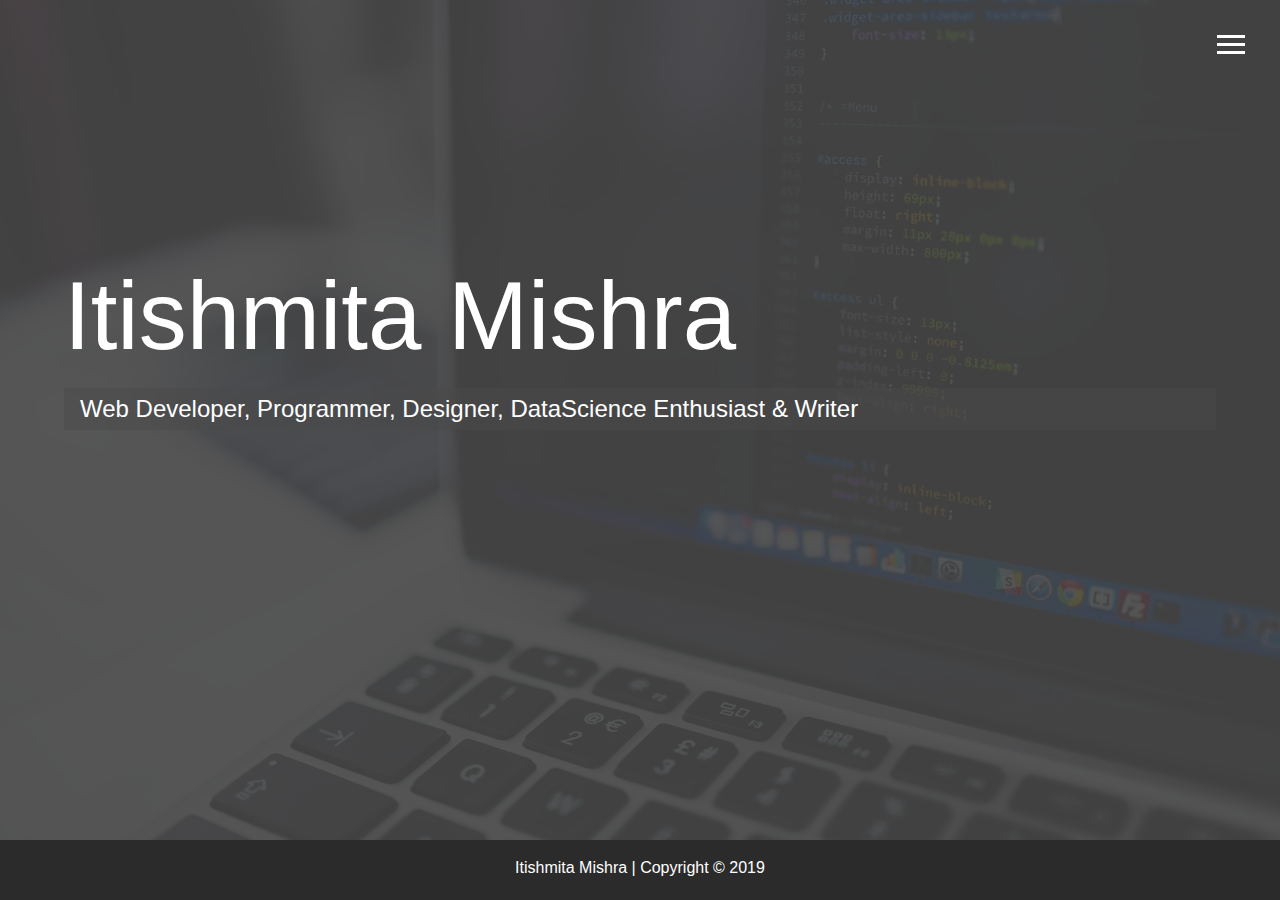
<file: index.html>
<!DOCTYPE html>
<html lang="en">
  <head>
    <meta charset="UTF-8" />
    <meta name="viewport" content="width=device-width, initial-scale=1.0" />
    <meta http-equiv="X-UA-Compatible" content="ie=edge" />
    <!-- link for the fontawesome -->
    <link
      rel="stylesheet"
      href="https://use.fontawesome.com/releases/v5.2.0/css/all.css"
      integrity="sha384-hWVjflwFxL6sNzntih27bfxkr27PmbbK/iSvJ+a4+0owXq79v+lsFkW54bOGbiDQ"
      crossorigin="anonymous"
    />

    <link rel="stylesheet" href="./css/main.css" />
    <title>Welcome To My Portfolio</title>
  </head>

  <body id="bg-img">
    <!-- the header which has the nav bars -->
    <header>
      <!-- The three lines for the transition -->
      <div class="menu-btn">
        <div class="btn-line"></div>
        <div class="btn-line"></div>
        <div class="btn-line"></div>
      </div>

      <!-- Navigation links -->
      <nav class="menu">
        <div class="menu-branding">
          <div class="portrait"></div>
        </div>
        <ul class="menu-nav">
          <li class="nav-item current">
            <a href="./index.html" class="nav-link">
              Home
            </a>
          </li>
          <li class="nav-item">
            <a href="./views/about.html" class="nav-link">
              About Me
            </a>
          </li>
          <li class="nav-item">
            <a href="./views/work.html" class="nav-link">
              My Work
            </a>
          </li>
          <li class="nav-item">
            <a href="./views/contact.html" class="nav-link">
              Contact Me
            </a>
          </li>
        </ul>
      </nav>
    </header>
    <!-- The index page showcase section -->
    <main id="home">
      <h1 class="lg-heading">
        Itishmita Mishra
      </h1>
      <h2 class="sm-heading">
        Web Developer, Programmer, Designer, DataScience Enthusiast & Writer
      </h2>
      <!-- The social media icons and links -->
      <div class="icons">
        <a href="https://twitter.com/ItishmitaM" target="_blank"
          <i class="fab fa-twitter fa-2x"></i>
        </a>
        <a href="https://www.facebook.com/itishmita.mishra.3" target="_blank">
          <i class="fab fa-facebook fa-2x"></i>
        </a>
        <a
          href="https://www.linkedin.com/in/itishmita-mishra-7a685014b/"
          target="_blank"
        >
          <i class="fab fa-linkedin fa-2x"></i>
        </a>
        <a href="https://github.com/itishmita" target="_blank">
          <i class="fab fa-github fa-2x"></i>
        </a>
      </div>
    </main>
    <!-- The footer section -->
    <footer id="main-footer">
      Itishmita Mishra | Copyright &copy; 2019
    </footer>
    <!-- Link to the JavaScript file -->
    <script src="./js/main.js"></script>
  </body>
</html>
</file>
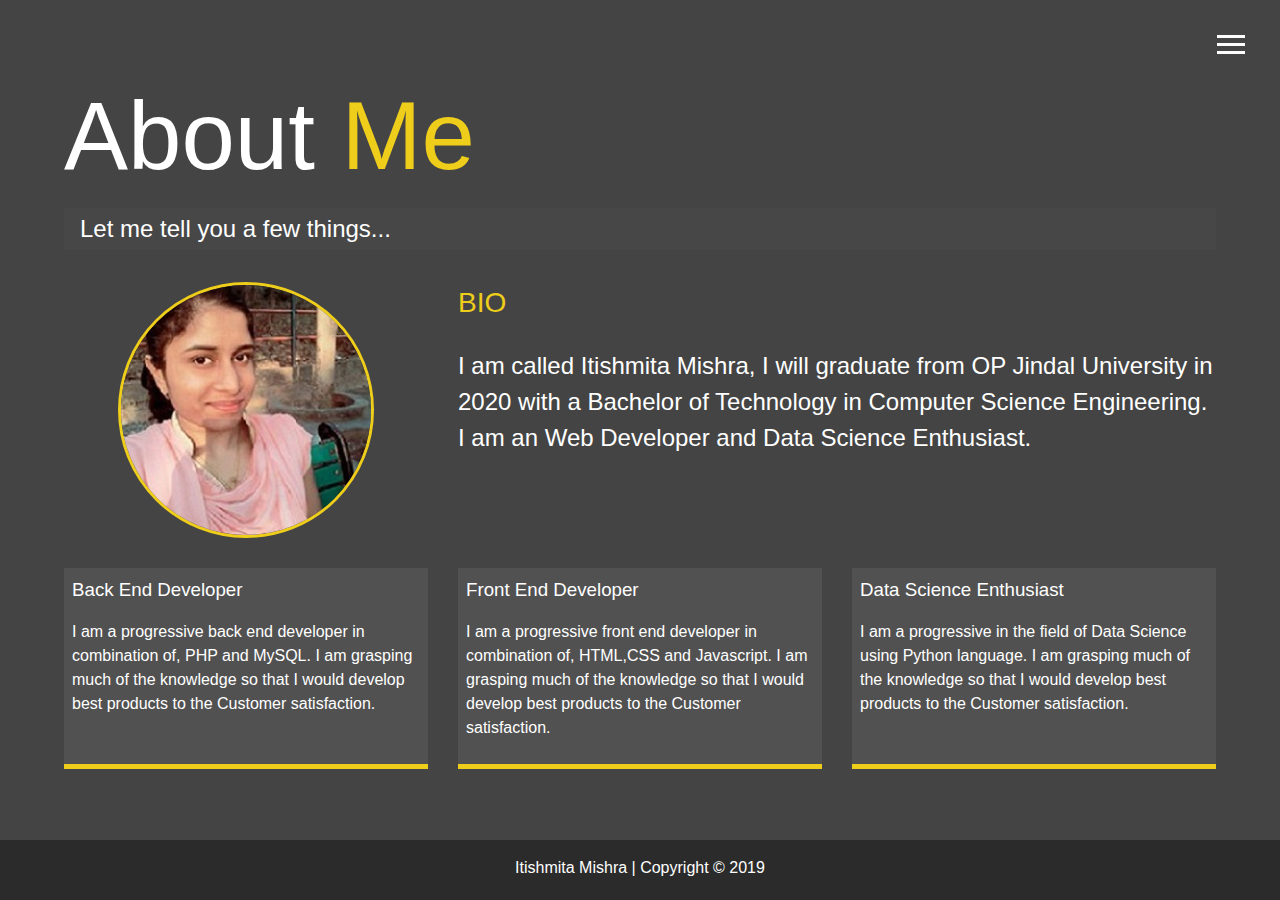
<file: views/about.html>
<!DOCTYPE html>
<html lang="en">
  <head>
    <meta charset="UTF-8" />
    <meta name="viewport" content="width=device-width, initial-scale=1.0" />
    <meta http-equiv="X-UA-Compatible" content="ie=edge" />
    <link
      rel="stylesheet"
      href="https://use.fontawesome.com/releases/v5.2.0/css/all.css"
      integrity="sha384-hWVjflwFxL6sNzntih27bfxkr27PmbbK/iSvJ+a4+0owXq79v+lsFkW54bOGbiDQ"
      crossorigin="anonymous"
    />

    <link rel="stylesheet" href="../css/main.css" />
    <title>About Me</title>
  </head>

  <body>
    <!-- The header section for the page -->
    <header>
      <!-- The three menu bars -->
      <div class="menu-btn">
        <div class="btn-line"></div>
        <div class="btn-line"></div>
        <div class="btn-line"></div>
      </div>

      <!-- Transition menu links -->
      <nav class="menu">
        <div class="menu-branding">
          <div class="portrait"></div>
        </div>
        <ul class="menu-nav">
          <li class="nav-item">
            <a href="../index.html" class="nav-link">
              Home
            </a>
          </li>
          <li class="nav-item current">
            <a href="./about.html" class="nav-link">
              About Me
            </a>
          </li>
          <li class="nav-item">
            <a href="./work.html" class="nav-link">
              My Work
            </a>
          </li>
          <li class="nav-item">
            <a href="./contact.html" class="nav-link">
              Contact Me
            </a>
          </li>
        </ul>
      </nav>
    </header>

    <!-- The about me page -->
    <main id="about">
      <h1 class="lg-heading">
        About
        <span class="text-secondary">Me</span>
      </h1>
      <h2 class="sm-heading">
        Let me tell you a few things...
      </h2>
      <div class="about-info">
        <img
          src="../img/itishmita.jpg"
          alt="Itishmita Mishra"
          class="bio-image"
        />

        <div class="bio">
          <h3 class="text-secondary">BIO</h3>
          <p>
            I am called Itishmita Mishra, I will graduate from OP Jindal 
            University in 2020 with a Bachelor of Technology in Computer Science
            Engineering. I am an Web Developer and Data Science Enthusiast.
          </p>
        </div>

        <!-- The current jobs I am offering -->
        <div class="job job-1">
          <h3>Back End Developer</h3>
          <p>
            I am a progressive back end developer in combination of,
            PHP and MySQL. I am grasping much of the knowledge so 
			that I would develop best products to the Customer satisfaction.
          </p>
        </div>

        <div class="job job-2">
          <h3>Front End Developer</h3>
          <p>
            I am a progressive front end developer in combination of,
            HTML,CSS and Javascript. I am grasping much of the knowledge so 
			that I would develop best products to the Customer satisfaction.
          </p>
        </div>

        <div class="job job-3">
          <h3>Data Science Enthusiast</h3>
          <p>
             I am a progressive in the field of Data Science using 
			 Python language. I am grasping much of the knowledge so 
			 that I would develop best products to the Customer satisfaction.
          </p>
        </div>
      </div>
    </main>

    <!-- the footer of the page -->
    <footer id="main-footer">
      Itishmita Mishra | Copyright &copy; 2019
    </footer>
    <!-- Link to the JavaScript file -->
    <script src="../js/main.js"></script>
  </body>
</html>
</file>
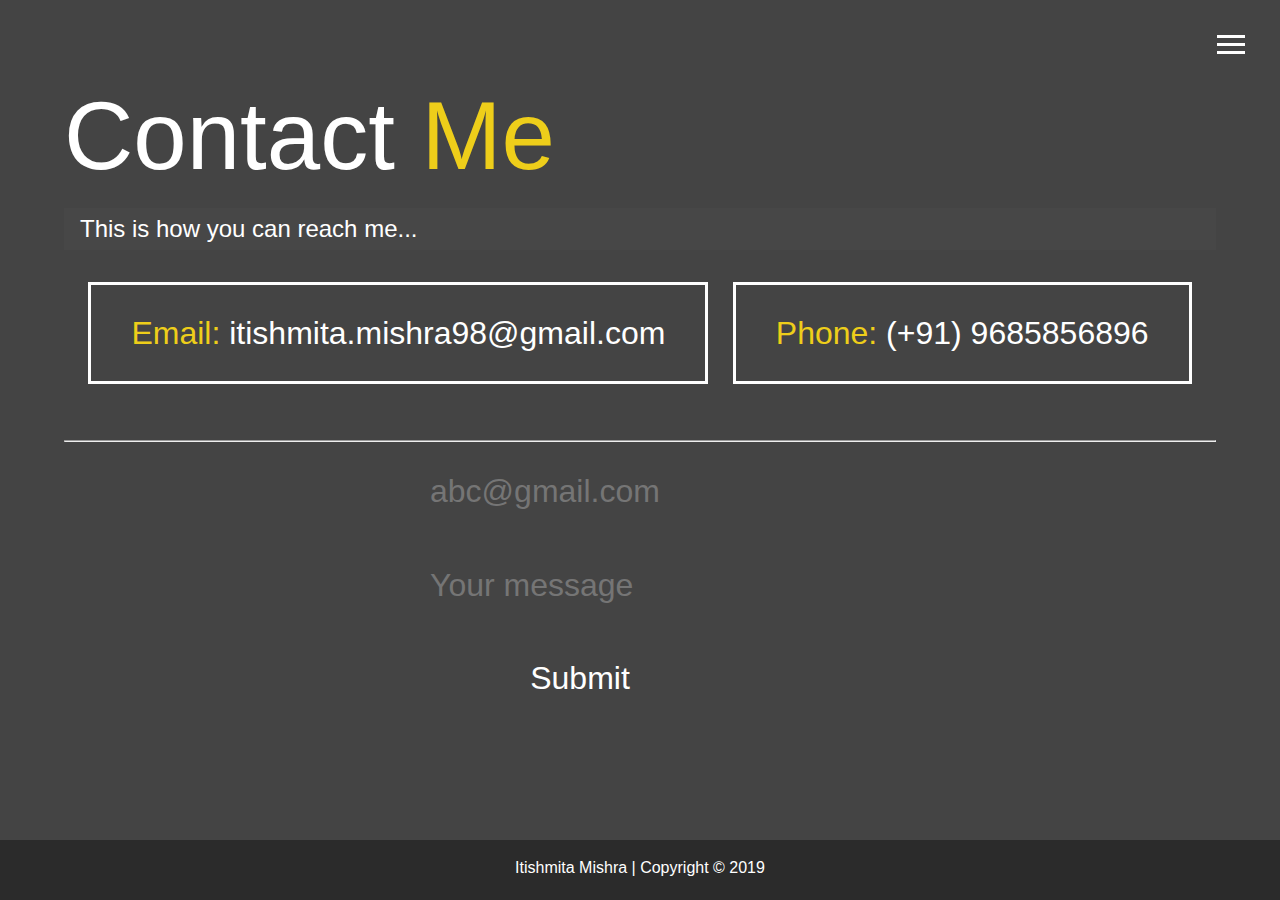
<file: views/contact.html>
<!DOCTYPE html>
<html lang="en">
  <head>
    <meta charset="UTF-8" />
    <meta name="viewport" content="width=device-width, initial-scale=1.0" />
    <meta http-equiv="X-UA-Compatible" content="ie=edge" />
    <!-- Link to the fontawesome -->
    <link
      rel="stylesheet"
      href="https://use.fontawesome.com/releases/v5.2.0/css/all.css"
      integrity="sha384-hWVjflwFxL6sNzntih27bfxkr27PmbbK/iSvJ+a4+0owXq79v+lsFkW54bOGbiDQ"
      crossorigin="anonymous"
    />
    <link rel="stylesheet" href="../css/main.css" />
    <title>Contact Me</title>
  </head>

  <body>
    <!-- The header section of the contact me page -->
    <header>
      <!-- Three bars for the transition menu -->
      <div class="menu-btn">
        <div class="btn-line"></div>
        <div class="btn-line"></div>
        <div class="btn-line"></div>
      </div>

      <!-- The menu bar -->
      <nav class="menu">
        <!-- Branding for the profile photo -->
        <div class="menu-branding">
          <div class="portrait"></div>
        </div>
        <!-- the navigation links for the home, about me, work and contact me -->
        <ul class="menu-nav">
          <li class="nav-item">
            <a href="../index.html" class="nav-link">
              Home
            </a>
          </li>
          <li class="nav-item">
            <a href="./about.html" class="nav-link">
              About Me
            </a>
          </li>
          <li class="nav-item">
            <a href="./work.html" class="nav-link">
              My Work
            </a>
          </li>
          <li class="nav-item current">
            <a href="./contact.html" class="nav-link">
              Contact Me
            </a>
          </li>
        </ul>
      </nav>
    </header>

    <!-- Contact details -->
    <main id="contact">
      <h1 class="lg-heading">
        Contact
        <span class="text-secondary">Me</span>
      </h1>
      <h2 class="sm-heading">
        This is how you can reach me...
      </h2>
      <!-- Contact me details -->
      <div class="boxes">
        <div><span class="text-secondary">Email: </span> itishmita.mishra98@gmail.com</div>
        <div><span class="text-secondary">Phone: </span> (+91) 9685856896</div>
      </div>
      <hr />
      <!-- Contact me form -->

      <form name="contact" netlify>
        <input name="Email" type="email" placeholder="abc@gmail.com" />
        <input name="message" type="text" placeholder="Your message" />
        <input type="submit" value="Submit" />
      </form>
    </main>

    <!-- the footer of the contact me page -->
    <footer id="main-footer">
      Itishmita Mishra | Copyright &copy; 2019
    </footer>
    <!-- Link to the JavaScript files -->
    <script src="../js/main.js"></script>
  </body>
</html>
</file>
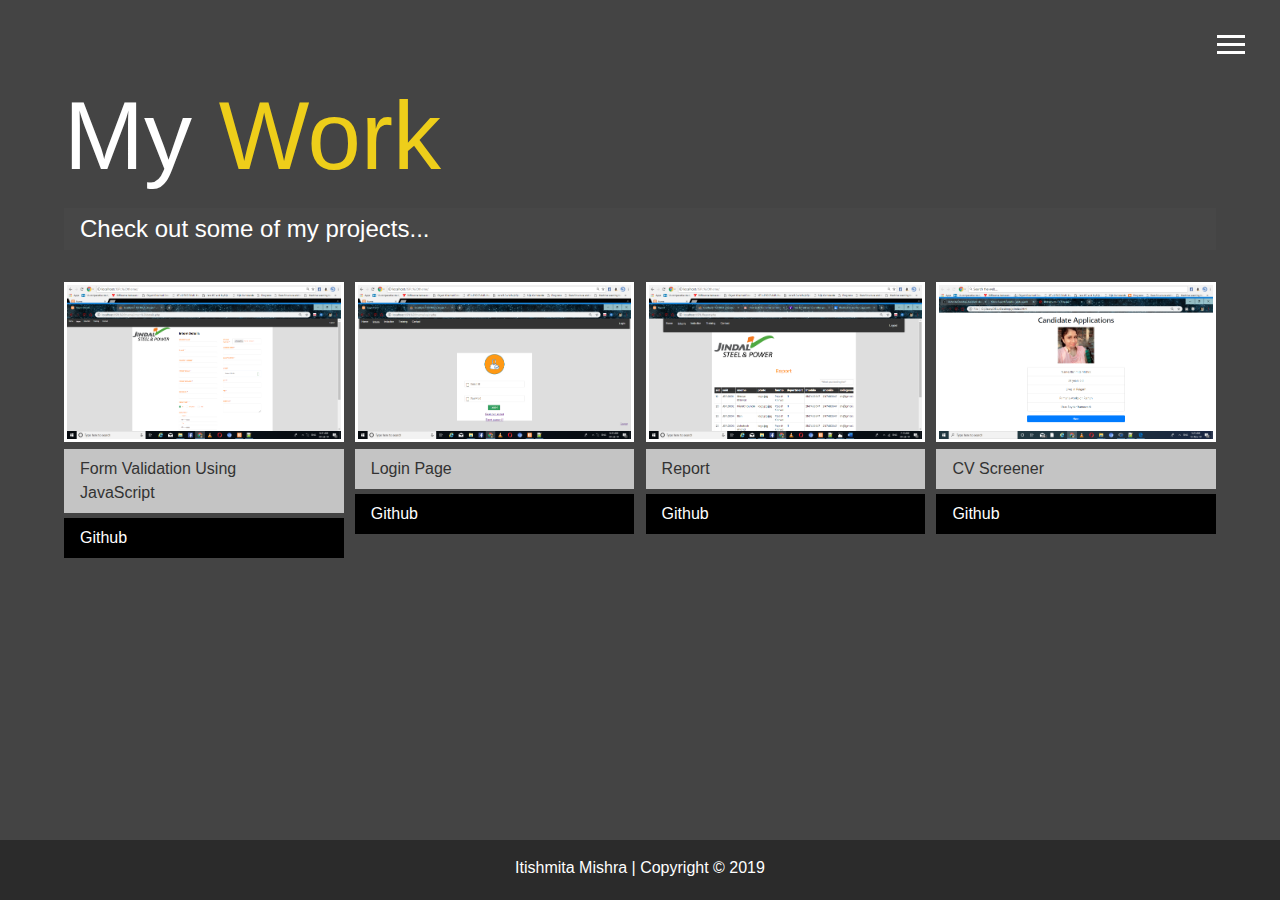
<file: views/work.html>
<!DOCTYPE html>
<html lang="en">
  <head>
    <meta charset="UTF-8" />
    <meta name="viewport" content="width=device-width, initial-scale=1.0" />
    <meta http-equiv="X-UA-Compatible" content="ie=edge" />
    <!-- link for the fontawesome cdn -->
    <link
      rel="stylesheet"
      href="https://use.fontawesome.com/releases/v5.2.0/css/all.css"
      integrity="sha384-hWVjflwFxL6sNzntih27bfxkr27PmbbK/iSvJ+a4+0owXq79v+lsFkW54bOGbiDQ"
      crossorigin="anonymous"
    />

    <link rel="stylesheet" href="../css/main.css" />
    <title>View My Work</title>
  </head>

  <body>
    <!-- The main header for the work page -->
    <header>
      <!-- the three bars for transition -->
      <div class="menu-btn">
        <div class="btn-line"></div>
        <div class="btn-line"></div>
        <div class="btn-line"></div>
      </div>

      <!-- The menu section -->
      <nav class="menu">
        <!-- Profile picture appears here -->
        <div class="menu-branding">
          <div class="portrait"></div>
        </div>
        <!-- This contains the navigation links -->
        <ul class="menu-nav">
          <li class="nav-item">
            <a href="../index.html" class="nav-link">
              Home
            </a>
          </li>
          <li class="nav-item">
            <a href="./about.html" class="nav-link">
              About Me
            </a>
          </li>
          <li class="nav-item current">
            <a href="./work.html" class="nav-link">
              My Work
            </a>
          </li>
          <li class="nav-item">
            <a href="./contact.html" class="nav-link">
              Contact Me
            </a>
          </li>
        </ul>
      </nav>
    </header>

    <!-- My work section -->
    <main id="work">
      <h1 class="lg-heading">
        My
        <span class="text-secondary">Work</span>
      </h1>
      <h2 class="sm-heading">
        Check out some of my projects...
      </h2>
      <!-- links to some of the projects I have worked on -->
      <div class="projects">
        <!-- Form validation -->
        <div class="item">
          <a href="https://github.com/alc-cohort1/GroupWork">
            <img src="../img/projects/ss1.png" alt="Project" />
          </a>
          <a href="#" class="btn-light">
            Form Validation Using <br />
            JavaScript
          </a>
          <a href="#" class="btn-dark">
            <i class="fab fa-github"></i> Github
          </a>
        </div>
        <div class="item">
          <a href="https://github.com/alc-cohort1/GroupWork">
            <img src="../img/projects/ss2.png" alt="Project" />
          </a>
          <a href="#" class="btn-light">
            Login Page
          </a>
          <a href="#" class="btn-dark">
            <i class="fab fa-github"></i> Github
          </a>
        </div>
        <div class="item">
          <a href="https://github.com/alc-cohort1/GroupWork">
            <img src="../img/projects/ss3.png" alt="Project" />
          </a>
          <a href="#" class="btn-light">
            Report
          </a>
          <a href="#" class="btn-dark">
            <i class="fab fa-github"></i> Github
          </a>
        </div>
        <div class="item">
          <a href="https://github.com/alc-cohort1/GroupWork">
            <img src="../img/projects/ss.png" alt="Project" />
          </a>
          <a href="https://github.com/alc-cohort1/GroupWork" class="btn-light">
            CV Screener 
          </a>
          <a href="#" class="btn-dark">
            <i class="fab fa-github"></i> Github
          </a>
        </div>
      </div>
    </main>

    <!-- The footer section for the page -->
    <footer id="main-footer">
      Itishmita Mishra | Copyright &copy; 2019
    </footer>
    <!-- Link to the JAvaScript file -->
    <script src="../js/main.js"></script>
  </body>
</html>
</file>
<file: css/main.css>
/* Styling the menu button with lines  */
.menu-btn {
  position: absolute;
  z-index: 3;
  right: 35px;
  top: 35px;
  cursor: pointer;
  transition: all 0.5s ease-out;
}

/* styling each lines of the menu button */
.menu-btn .btn-line {
  width: 28px;
  height: 3px;
  margin: 0 0 5px 0;
  background: #fff;
  transition: all 0.5s ease-out;
}

/* Adding some transition effects for the menu button */
.menu-btn.close {
  transform: rotate(180deg);
}
.menu-btn.close .btn-line:nth-child(1) {
  transform: rotate(45deg) translate(5px, 5px);
}
.menu-btn.close .btn-line:nth-child(2) {
  opacity: 0;
}
.menu-btn.close .btn-line:nth-child(3) {
  transform: rotate(-45deg) translate(7px, -6px);
}

/* Styling the menu section */
.menu {
  position: fixed;
  top: 0;
  width: 100%;
  opacity: 0.9;
  visibility: hidden;
}

/* Make the menu visible */
.menu.show {
  visibility: visible;
}

/* The styling the menu branding page */
.menu-branding,
.menu-nav {
  display: flex;
  flex-flow: column wrap;
  align-items: center;
  justify-content: center;
  float: left;
  width: 50%;
  height: 100vh;
  overflow: hidden;
}

/* Styling each nav bar */
.menu-nav {
  margin: 0;
  padding: 0;
  background: #373737;
  list-style: none;
  transform: translate3d(0, -100%, 0);
  transition: all 0.5s ease-out;
}

/* 3d transition */
.menu-nav.show {
  transform: translate3d(0, 0, 0);
}

/* Styling the menu branding page */
.menu-branding {
  background: #444;
  transform: translate3d(0, 100%, 0);
  transition: all 0.5s ease-out;
}

/* 3d transition */
.menu-branding.show {
  transform: translate3d(0, 0, 0);
}

/* Add photo the background */
.menu-branding .portrait {
  width: 201px;
  height: 250px;
  background: url("../img/itishmita.jpg");
  background-repeat: no-repeat;
  border-radius: 50%;
  border: solid 3px #eece1a;
}

/* Styling each nav bar */
.menu .nav-item {
  transform: translate3d(600px, 0, 0);
  transition: all 0.5s ease-out;
}
.menu .nav-item.show {
  transform: translate3d(0, 0, 0);
}
.menu .nav-item.current > a {
  color: #eece1a;
}

/* Styling the links */
.menu .nav-link {
  display: inline-block;
  position: relative;
  font-size: 30px;
  text-transform: uppercase;
  padding: 1rem 0;
  font-weight: 300;
  color: #fff;
  text-decoration: none;
  transition: all 0.5s ease-out;
}
.menu .nav-link:hover {
  color: #eece1a;
}

.nav-item:nth-child(1) {
  transition-delay: 0.1s;
}

.nav-item:nth-child(2) {
  transition-delay: 0.2s;
}

.nav-item:nth-child(3) {
  transition-delay: 0.3s;
}

.nav-item:nth-child(4) {
  transition-delay: 0.4s;
}

* {
  box-sizing: border-box;
}

body {
  background: #444;
  color: #fff;
  height: 100%;
  margin: 0;
  font-family: "Segoe UI", Tahoma, Geneva, Verdana, sans-serif;
  line-height: 1.5;
}
body#bg-img {
  background: url(../img/background.jpg);
  background-attachment: fixed;
  background-size: cover;
}
body#bg-img:after {
  content: "";
  position: absolute;
  top: 0;
  right: 0;
  width: 100%;
  height: 100%;
  z-index: -1;
  background: rgba(68, 68, 68, 0.9);
}

h1,
h2,
h3 {
  margin: 0;
  font-weight: 400;
}
h1.lg-heading,
h2.lg-heading,
h3.lg-heading {
  font-size: 6rem;
}
h1.sm-heading,
h2.sm-heading,
h3.sm-heading {
  margin-bottom: 2rem;
  padding: 0.2rem 1rem;
  background: rgba(73, 73, 73, 0.5);
}

a {
  color: #fff;
  text-decoration: none;
}

header {
  position: fixed;
  z-index: 2;
  width: 100%;
}

.text-secondary {
  color: #eece1a;
}

/* Styling the main section */
main {
  padding: 4rem;
  min-height: calc(100vh - 60px);
}
main .icons {
  margin-top: 1rem;
}
main .icons a {
  padding: 0.4rem;
}
main .icons a:hover {
  color: #eece1a;
  transition: all 0.5s ease-out;
}
main#home {
  overflow: hidden;
}
main#home h1 {
  margin-top: 20vh;
}

/* Styling the about us section */
.about-info {
  display: grid;
  grid-gap: 30px;
  grid-template-areas: "bioimage bio bio" "job1 job2 job3";
  grid-template-columns: repeat(3, 1fr);
}
.about-info .bio-image {
  grid-area: bioimage;
  margin: auto;
  border-radius: 50%;
  border: #eece1a 3px solid;
}

/* Styling the bio data section */
.about-info .bio {
  grid-area: bio;
  font-size: 1.5rem;
}
.about-info .job-1 {
  grid-area: job1;
}
.about-info .job-2 {
  grid-area: job2;
}
.about-info .job-3 {
  grid-area: job3;
}
.about-info .job {
  background: #515151;
  padding: 0.5rem;
  border-bottom: #eece1a 5px solid;
}

/* Styling the individual project articles */
.projects {
  display: grid;
  grid-gap: 0.7rem;
  grid-template-columns: repeat(3, 1fr);
}
.projects img {
  width: 100%;
  border: 3px #fff solid;
}
.projects img:hover {
  opacity: 0.5;
  border-color: #eece1a;
  transition: all 0.5s ease-out;
  transform: scale(1.1);
}

/* Styling the contact me form */
form {
  display: flex;
  flex-direction: column;
  flex-wrap: wrap;
  justify-content: space-evenly;
  align-items: center;
  margin-top: 1rem;
}

form input {
  color: #fff;
  font-size: 2rem;
  margin-bottom: 10px;
  transition: all 0.5s ease-out;
  padding: 15px;
  margin: none;
  background: #444;
  border: none;
}

form input[type="text"]:hover,
form input[type="email"]:hover {
  border: solid #eece1a 4px;
}

form input[type="text"] {
  height: 100px;
  background: #444;
}

form input[type="submit"] {
  margin-right: 120px;
}

form input[type="submit"]:hover {
  color: #eece1a;
  font-weight: bold;
}

.boxes {
  display: flex;
  flex-wrap: wrap;
  justify-content: space-evenly;
  align-items: center;
  margin-top: 1rem;
}
.boxes div {
  font-size: 2rem;
  border: 3px #fff solid;
  padding: 1.5rem 2.5rem;
  margin-bottom: 3rem;
  transition: all 0.5s ease-out;
}
.boxes div:hover {
  padding: 0.5rem 1.5rem;
  background: #eece1a;
  color: #000;
}
.boxes div:hover span {
  color: #000;
}

.btn,
.btn-dark,
.btn-light {
  display: block;
  padding: 0.5rem 1rem;
  border: 0;
  margin-bottom: 0.3rem;
}
.btn:hover,
.btn-dark:hover,
.btn-light:hover {
  background: #eece1a;
  color: #000;
}

.btn-dark {
  background: black;
  color: #fff;
}

.btn-light {
  background: #c4c4c4;
  color: #333;
}

#main-footer {
  text-align: center;
  padding: 1rem;
  background: #2b2b2b;
  color: #fff;
  height: 60px;
}

@media screen and (min-width: 1171px) {
  .projects {
    grid-template-columns: repeat(4, 1fr);
  }
}

@media screen and (min-width: 769px) and (max-width: 1170px) {
  .projects {
    grid-template-columns: repeat(3, 1fr);
  }
}

@media screen and (max-width: 768px) {
  main {
    align-items: center;
    text-align: center;
  }
  main .lg-heading {
    line-height: 1;
    margin-bottom: 1rem;
  }
  ul.menu-nav,
  div.menu-branding {
    float: none;
    width: 100%;
    min-height: 0;
  }
  ul.menu-nav.show,
  div.menu-branding.show {
    transform: translate3d(0, 0, 0);
  }
  .menu-nav {
    height: 75vh;
    transform: translate3d(-100%, 0, 0);
    font-size: 24px;
  }
  .menu-branding {
    height: 25vh;
    transform: translate3d(100%, 0, 0);
  }
  .menu-branding .portrait {
    background: url("../img/itishmita.jpg");
	background-repeat: no-repeat;
    width: 121px;
    height: 150px;
  }
  .about-info {
    grid-template-areas: "bioimage" "bio" "job1" "job2" "job3";
    grid-template-columns: 1fr;
  }
  .projects {
    grid-template-columns: repeat(2, 1fr);
  }
}

@media screen and (max-width: 500px) {
  main {
    padding: 2rem;
  }
  main #home h1 {
    margin-top: 10vh;
  }
  main .lg-heading {
    margin-top: 1rem;
    font-size: 5rem;
  }
  .projects {
    grid-template-columns: 1fr;
  }
}
</file>
